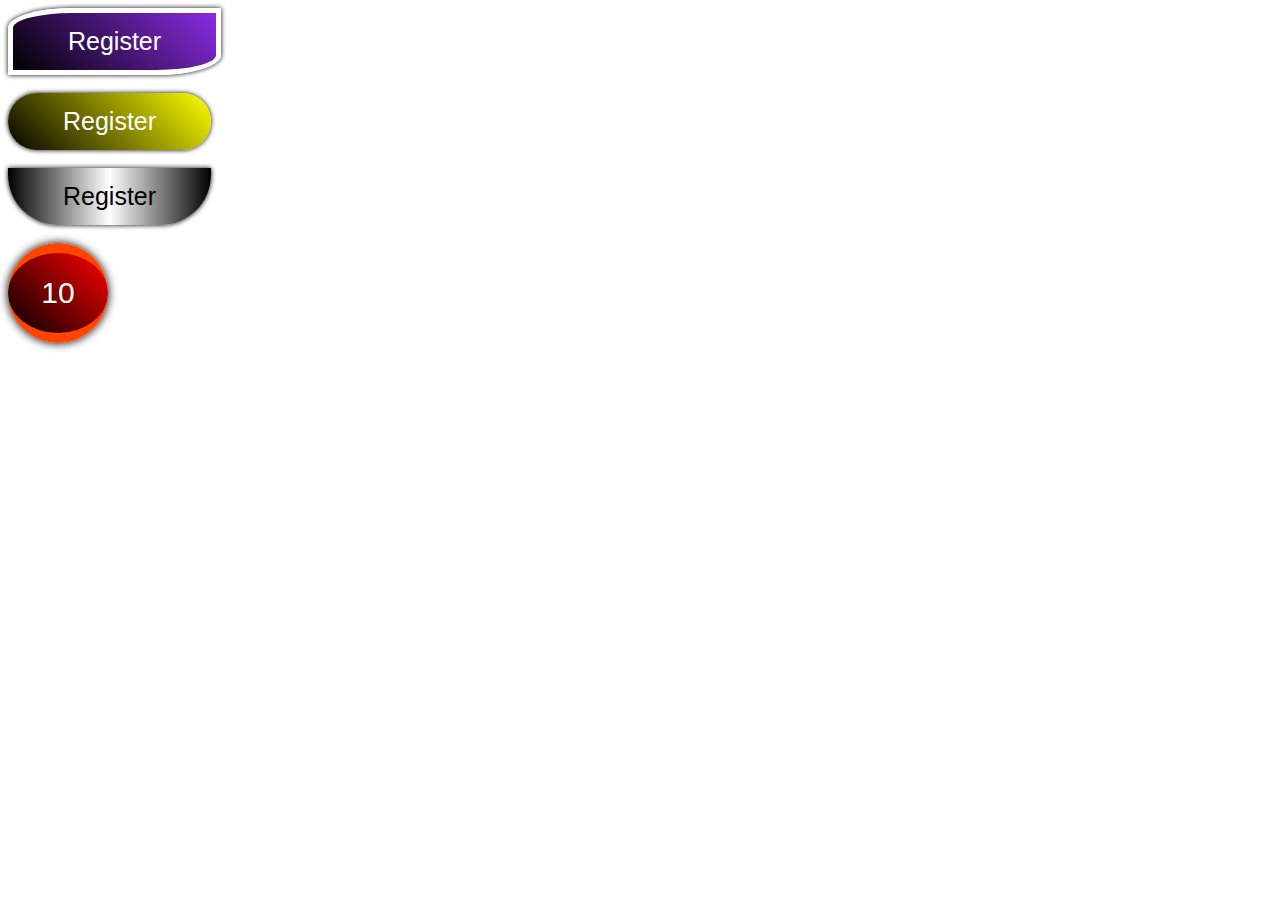
<file: CSS_Starter_Files/00_CSS_Buttons.html>
<!DOCTYPE html>
<html lang="en">
<head>
    <meta charset="UTF-8">
    <title>CSS Buttons</title>
    <style>
        #btn-1{
            background: linear-gradient(45deg,black,blueviolet);
            color: white;
            padding: 14px 55px;
            font-size: 25px;
            outline: none;
            box-shadow: 0 0 5px black;
            border: 5px solid white;
            border-top-left-radius: 30%;
            border-bottom-right-radius: 30%;
            font-family: "Comic Sans MS",sans-serif;
        }

        #btn-2{
            background: linear-gradient(45deg,black,yellow);
            color: white;
            padding: 14px 55px;
            font-size: 25px;
            outline: none;
            box-shadow: 0 0 5px black;
            border: none;
            border-radius: 50px;
            font-family: Arial, sans-serif;
        }

        #btn-3{
            background: linear-gradient(90deg,black,white,black);
            color: black;
            padding: 14px 55px;
            font-size: 25px;
            outline: none;
            box-shadow: 0 0 5px black;
            border: none;
            border-bottom-right-radius: 50px;
            border-bottom-left-radius: 50px;
            font-family: Castellar, sans-serif;
        }
        #btn-4{
            width: 100px;
            height: 100px;
            background: linear-gradient(45deg,black,red);
            color: white;
            border-radius: 50%;
            border-top: 10px solid orangered;
            border-bottom: 10px solid orangered;
            border-left: none;
            border-right: none;
            box-shadow: 0 0 10px black;
            font-size: 30px;
            font-family: "Comic Sans MS",sans-serif;
        }
    </style>
</head>
<body>

    <!-- Button 1 -->
    <button type="button" id="btn-1">Register</button>

    <br><br>
    <!-- Button 2 -->
    <button type="button" id="btn-2">Register</button>

    <br><br>
    <!-- Button 3 -->
    <button type="button" id="btn-3">Register</button>


    <br><br>
    <!-- Button 4 -->
    <button type="button" id="btn-4">10</button>
</body>
</html>
</file>
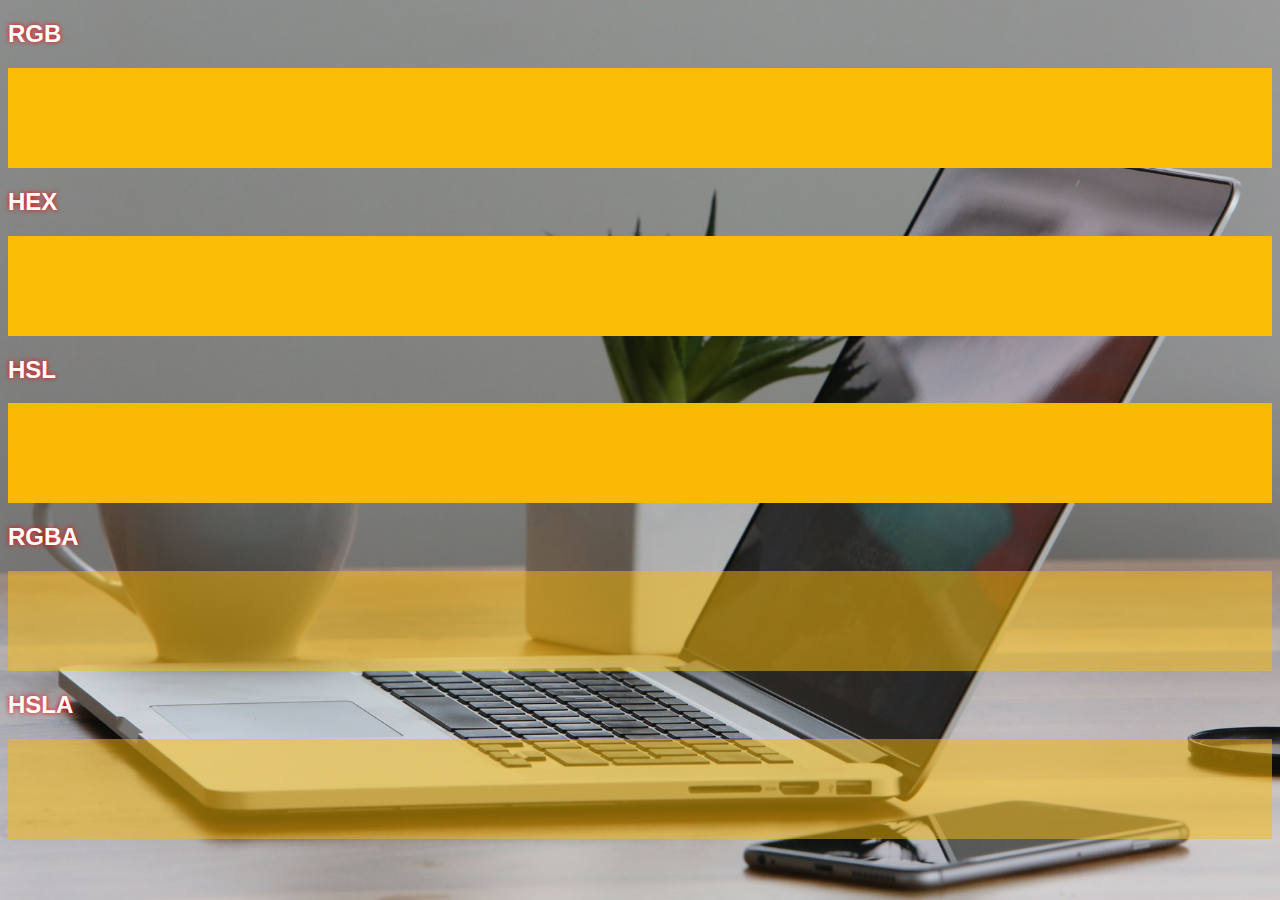
<file: CSS_Starter_Files/01_CSS_COLORS.html>
<!DOCTYPE html>
<html lang="en">
<head>
    <meta charset="UTF-8">
    <title>CSS COLORS</title>
    <style>
        body{
            font-family: Arial,sans-serif;
            background: white url("img/image2.jpg") no-repeat fixed center;
            color: white;
            text-shadow: 0 0 5px red;
            background-size: cover;
        }
        div{
            height: 100px;
        }
        #rgb{
            background-color: rgb(251,188,5);
        }
        #hex{
            background-color: #fbbc05;
        }
        #hsl{
            background-color: hsl(44,96%,50%);
        }
        #rgba{
            background-color: rgba(251,188,5,0.5);
        }
        #hsla{
            background-color: hsla(44,96%,50%,0.5);
        }
    </style>
</head>
<body>

    <!-- RGB -->
    <h2>RGB</h2>
    <div id="rgb"></div>

    <!-- HEX -->
    <h2>HEX</h2>
    <div id="hex"></div>

    <!-- HSL -->
    <h2>HSL</h2>
    <div id="hsl"></div>

    <!-- RGBA -->
    <h2>RGBA</h2>
    <div id="rgba"></div>

    <!-- HSLA -->
    <h2>HSLA</h2>
    <div id="hsla"></div>

</body>
</html>
</file>
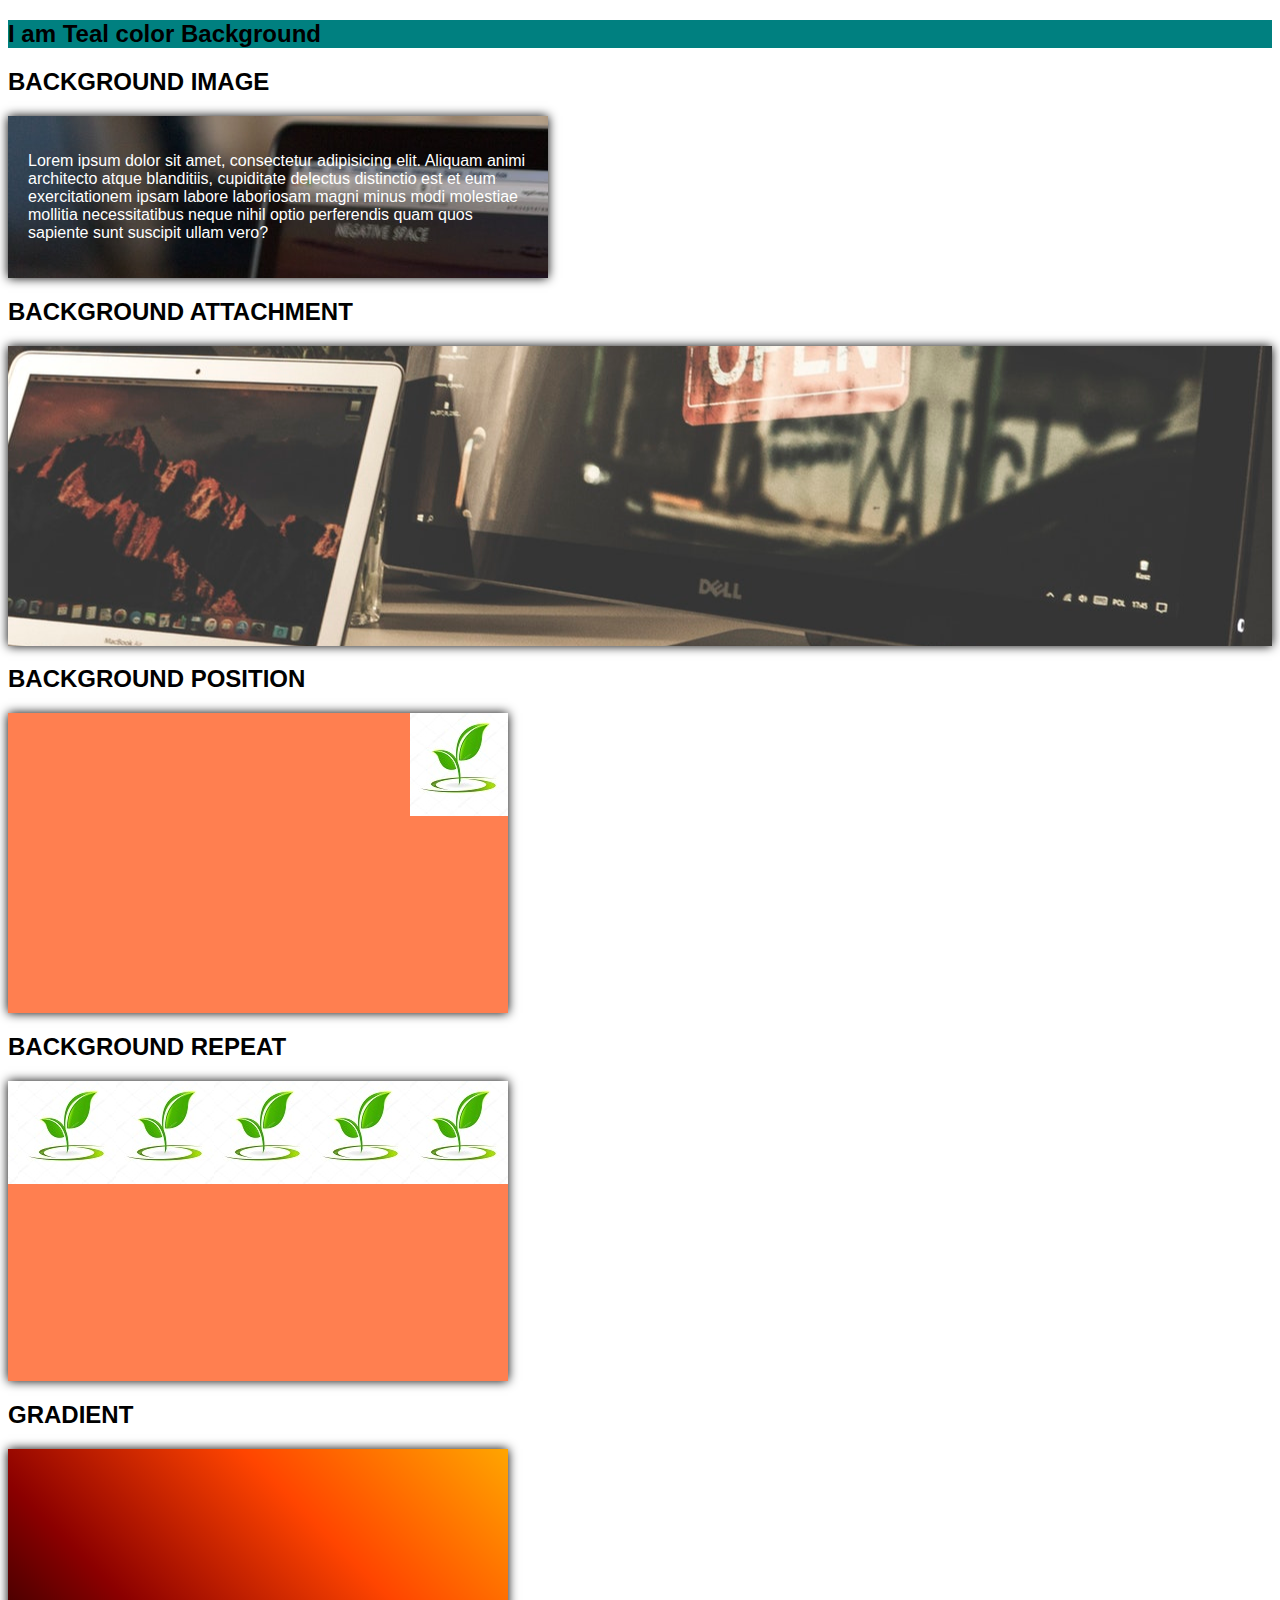
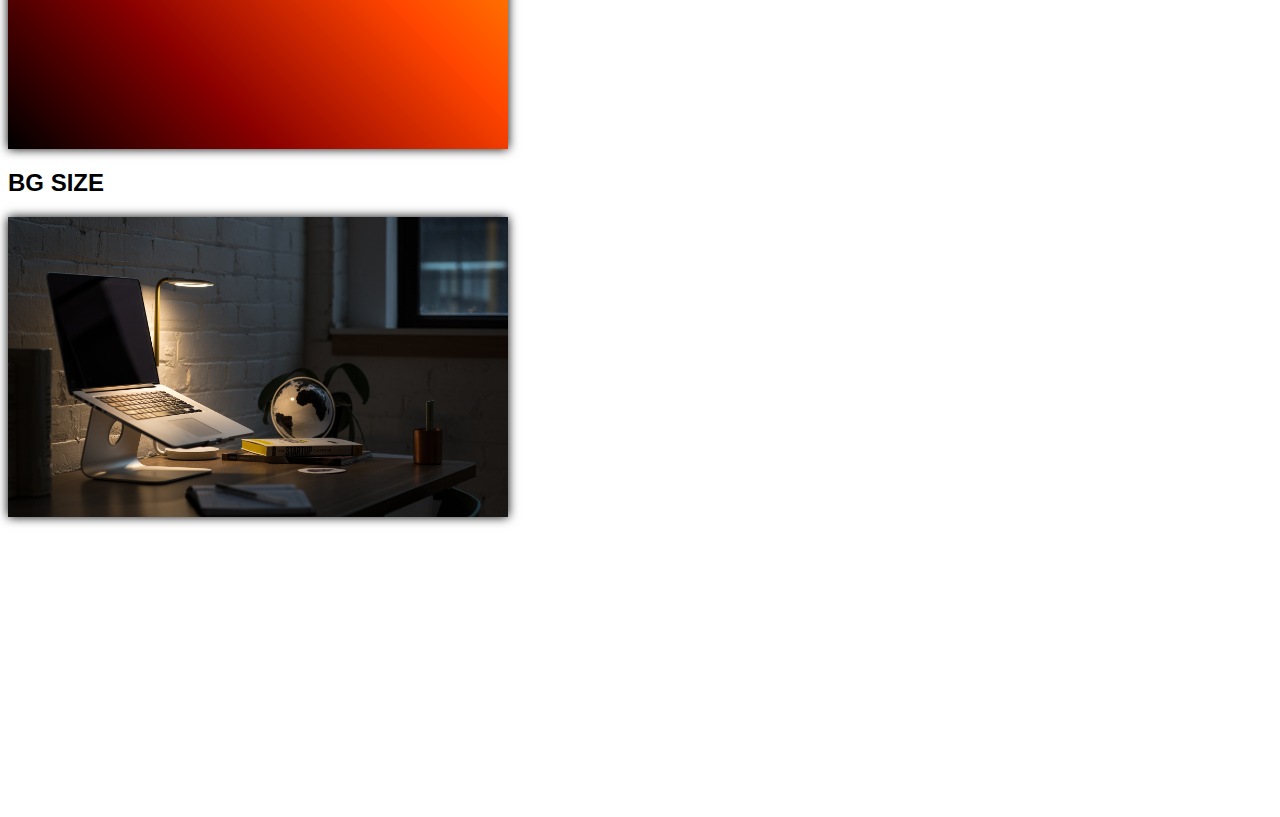
<file: CSS_Starter_Files/02_CSS_Backgrounds.html>
<!DOCTYPE html>
<html lang="en">
<head>
    <meta charset="UTF-8">
    <title>CSS Backgrounds</title>
    <style>
        body{
            font-family: "Comic Sans MS",sans-serif;
            margin-bottom: 300px;
        }
        #bgColor{
            background-color: teal;
        }
        #bgImage{
            box-shadow: 0 0 10px black;
            width: 500px;
            padding: 20px;
            background-image: url("img/image1.jpg");
            color: white;
        }
        #bgPosition{
            box-shadow: 0 0 10px black;
            height: 300px;
            width: 500px;
            background: coral url("img/nature.jpg") no-repeat scroll top right;
        }
        #bgRepeat{
            box-shadow: 0 0 10px black;
            height: 300px;
            width: 500px;
            background: coral url("img/nature.jpg") repeat-x scroll top right;
        }
        #bgAttachment{
            height: 300px;
            box-shadow: 0 0 10px black;
            background: white url("img/image5.jpeg") no-repeat fixed center;

        }
        #gradient{
            box-shadow: 0 0 10px black;
            height: 300px;
            width: 500px;
            background: linear-gradient(45deg,black,darkred,orangered,orange);
        }
        #bgSize{
            box-shadow: 0 0 10px black;
            height: 300px;
            width: 500px;
            background-image: url("img/image4.jpeg");
            background-size: cover;
        }
    </style>
</head>
<body>

    <!-- BACKGROUND COLOR -->
    <h2 id="bgColor">I am Teal color Background</h2>

    <!-- BACKGROUND IMAGE -->
    <h2>BACKGROUND IMAGE</h2>
    <div id="bgImage">
        <p>Lorem ipsum dolor sit amet, consectetur adipisicing elit. Aliquam animi architecto atque blanditiis, cupiditate delectus distinctio est et eum exercitationem ipsam labore laboriosam magni minus modi molestiae mollitia necessitatibus neque nihil optio perferendis quam quos sapiente sunt suscipit ullam vero?</p>
    </div>

    <!-- BACKGROUND ATTACHMENT -->
    <h2>BACKGROUND ATTACHMENT</h2>
    <div id="bgAttachment"></div>

    <!-- BACKGROUND POSITION -->
    <h2>BACKGROUND POSITION</h2>
    <div id="bgPosition"></div>

    <!-- BACKGROUND REPEAT -->
    <h2>BACKGROUND REPEAT</h2>
    <div id="bgRepeat"></div>

    <!-- GRADIENT -->
    <h2>GRADIENT</h2>
    <div id="gradient"></div>

    <!-- BG SIZE -->
    <h2>BG SIZE </h2>
    <div id="bgSize"></div>

</body>
</html>
</file>
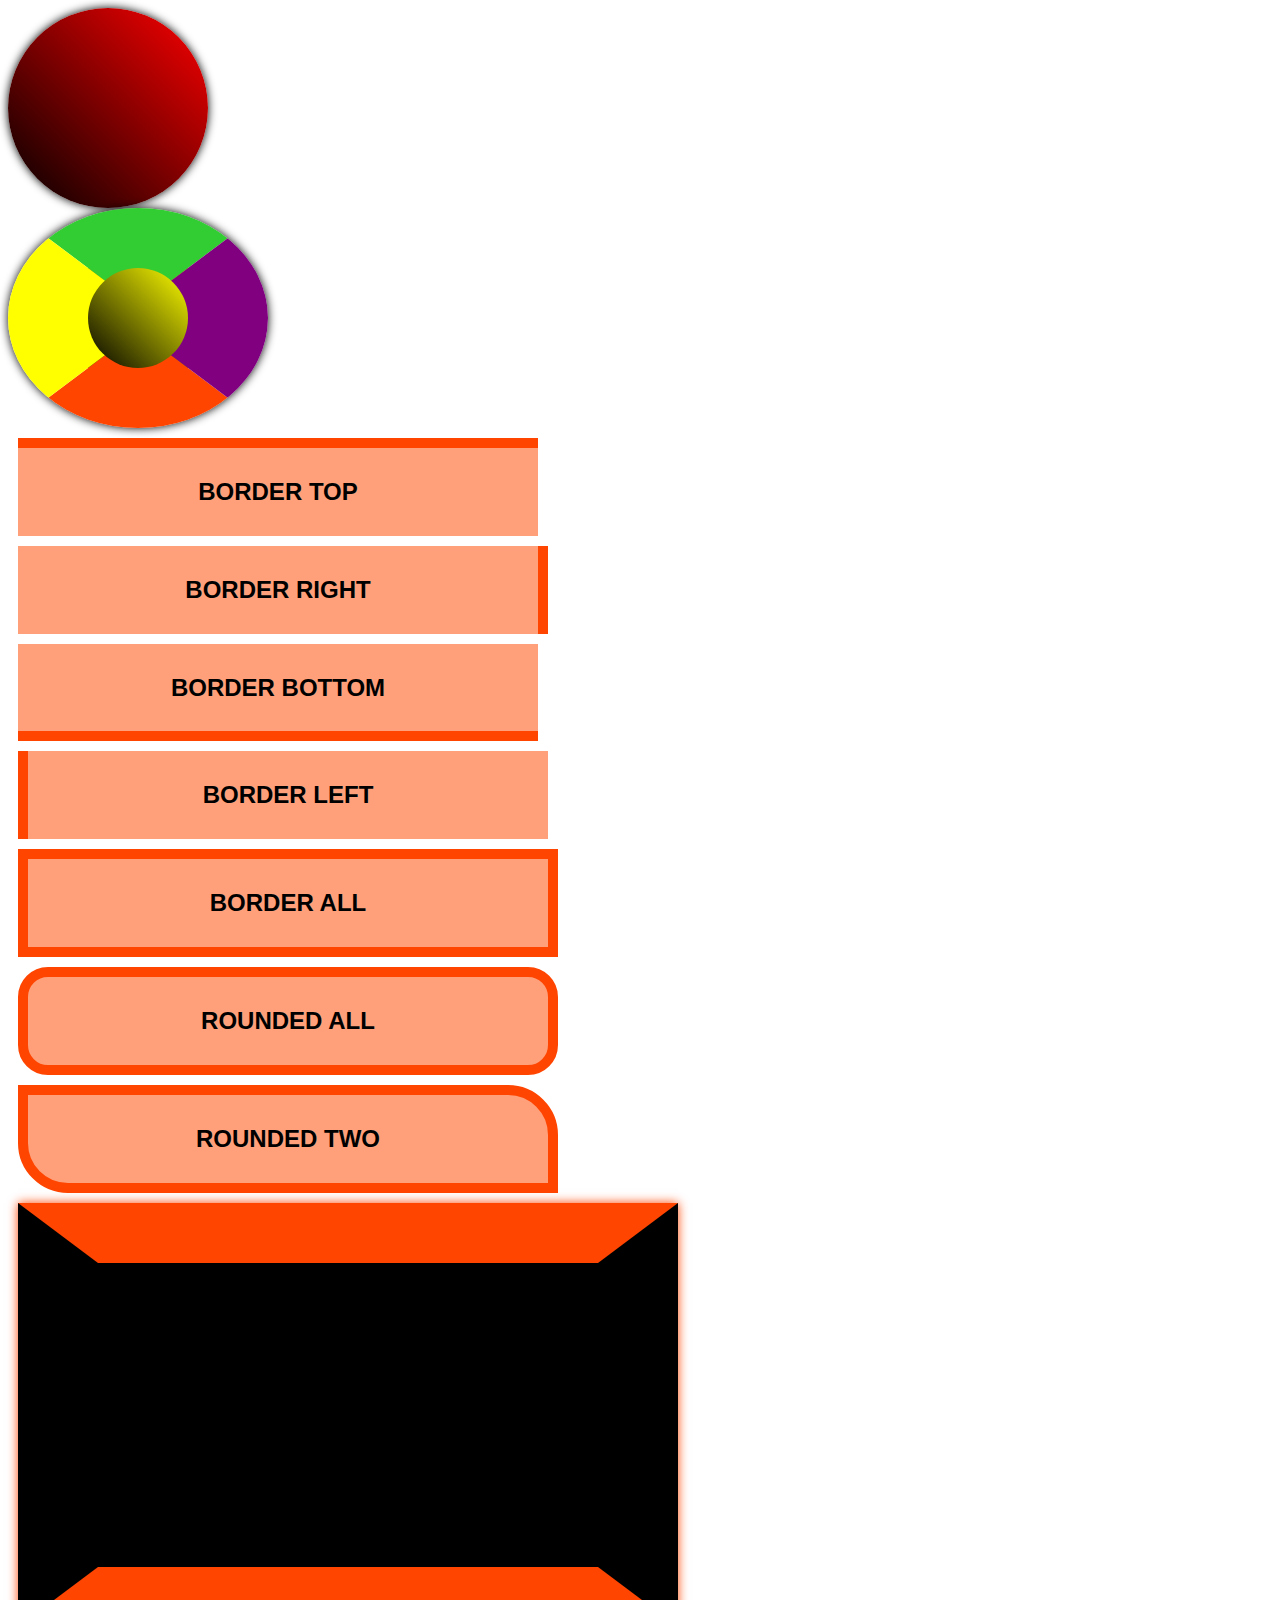
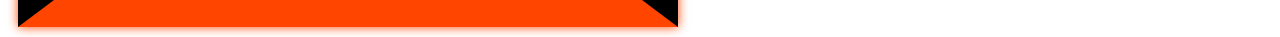
<file: CSS_Starter_Files/03_CSS_Borders.html>
<!DOCTYPE html>
<html lang="en">
<head>
    <meta charset="UTF-8">
    <title>CSS Borders</title>
    <style>
        body{
            font-family: Arial,sans-serif;
        }
        div{
            background-color: lightsalmon;
            text-align: center;
            padding: 10px;
            margin: 10px;
            width: 500px;
        }
        #border-all{
            border: 10px solid orangered;
            border-radius: 30px;
        }
        #border-two{
                border: 10px solid orangered;
            border-top-right-radius: 50px;
            border-bottom-left-radius: 50px;
        }
        #movie{
            padding: 0;
            background-color: black;
            border-top: 60px solid orangered;
            border-right: 80px solid black;
            border-bottom: 60px solid orangered;
            border-left: 80px solid black;
            box-shadow: 0 0 10px orangered;
        }
        #circle{
            width: 200px;
            height: 200px;
            background: linear-gradient(45deg,black,red);
            border-radius: 50%;
            box-shadow: 0 0 10px black;
        }

        #ring{
            width: 100px;
            height: 100px;
            border-top: 60px solid limegreen;
            border-right: 80px solid purple;
            border-bottom: 60px solid orangered;
            border-left: 80px solid yellow;
            border-radius: 50%;
            background: linear-gradient(45deg,black,yellow);
            box-shadow: 0 0 10px black;
        }
    </style>
</head>
<body>

<!-- Circle -->
<article id="circle">

</article>

<!-- Ring -->
<article id="ring">

</article>


<!-- BORDER TOP -->
<div style="border-top: 10px solid orangered">
    <h2>BORDER TOP</h2>
</div>

<!-- BORDER RIGHT -->
<div style="border-right: 10px solid orangered">
    <h2>BORDER RIGHT</h2>
</div>

<!-- BORDER BOTTOM -->
<div style="border-bottom: 10px solid orangered">
    <h2>BORDER BOTTOM</h2>
</div>

<!-- BORDER LEFT -->
<div style="border-left: 10px solid orangered">
    <h2>BORDER LEFT</h2>
</div>

<!-- BORDER ALL SIDES -->
<div style="border: 10px solid orangered">
    <h2>BORDER ALL</h2>
</div>

<!-- ROUNDER BORDER ALL SIDES -->
<div id="border-all">
    <h2>ROUNDED ALL</h2>
</div>

<!-- ROUNDED TWO SIDES -->
<div id="border-two">
    <h2>ROUNDED TWO</h2>
</div>

<!-- CUSTOM BORDER -->
<div id="movie">
    <iframe width="500" height="300" src="https://www.youtube.com/embed/8wC4P5JAz-I" frameborder="0" allow="accelerometer; autoplay; encrypted-media; gyroscope; picture-in-picture" allowfullscreen></iframe>
</div>


</body>
</html>
</file>
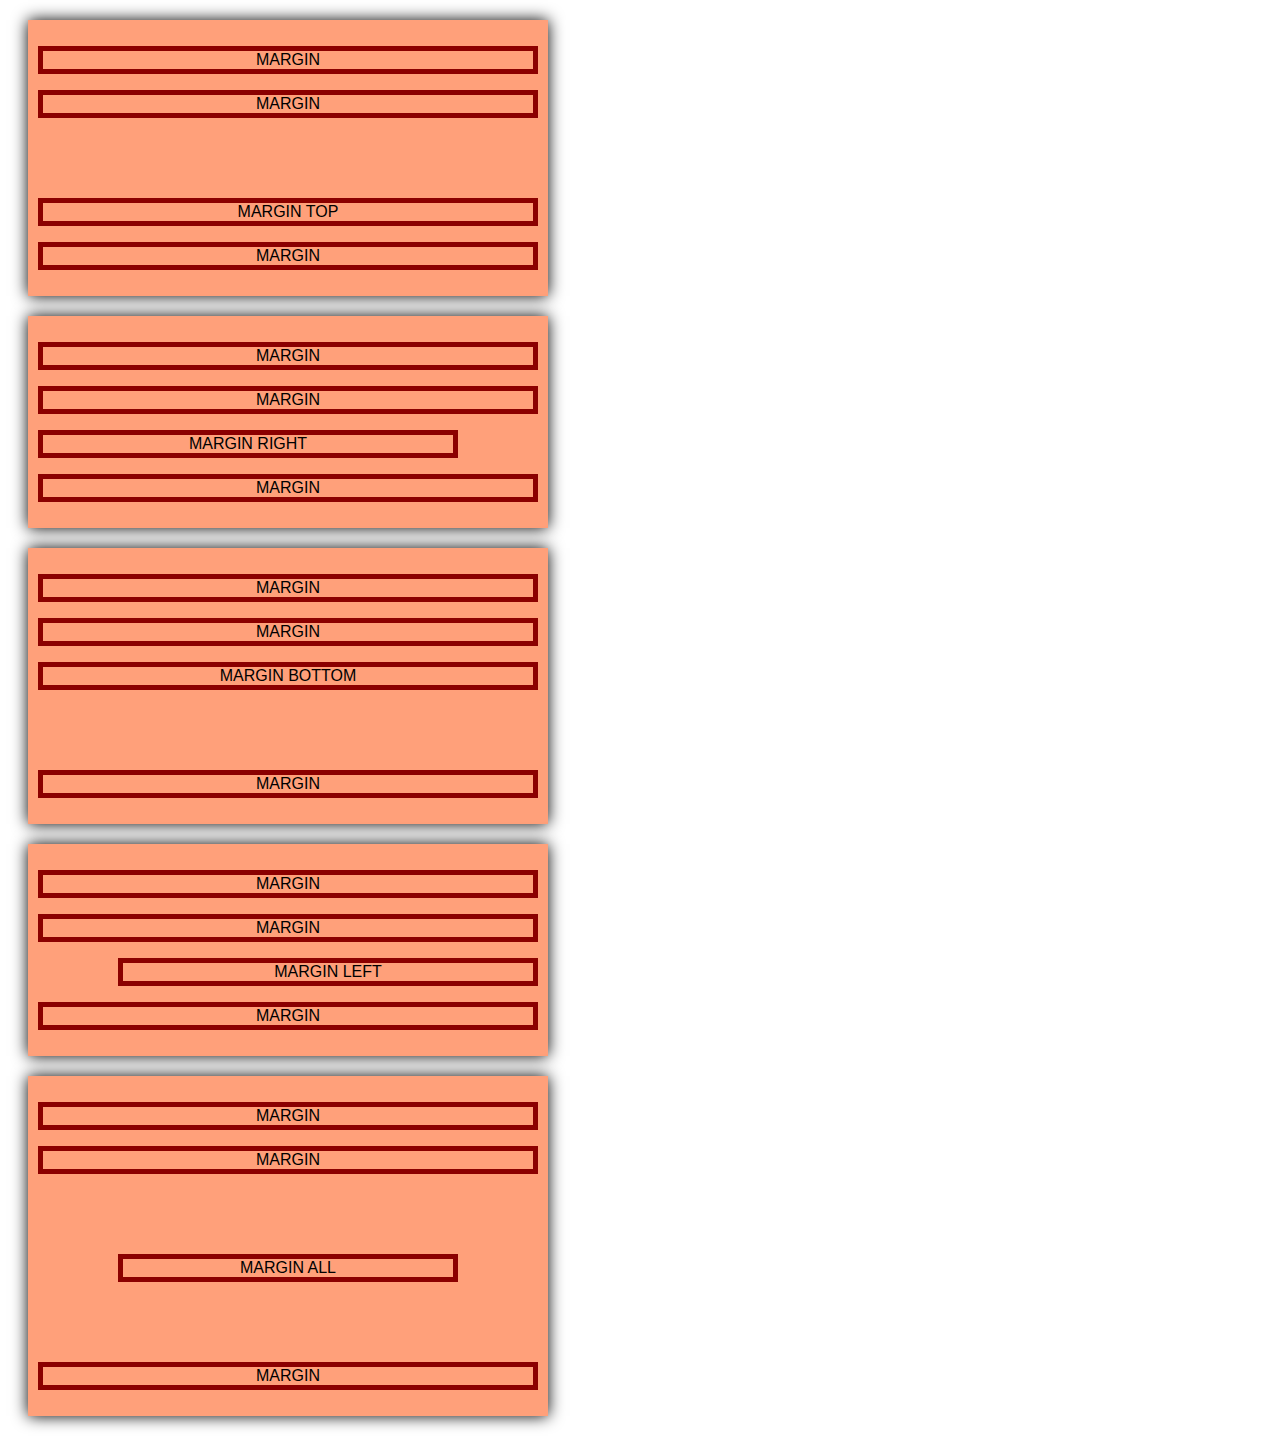
<file: CSS_Starter_Files/04_CSS_Margins.html>
<!DOCTYPE html>
<html lang="en">
<head>
    <meta charset="UTF-8">
    <title>CSS MARGINS</title>
    <style>
        body{
            font-family: "Comic Sans MS",sans-serif;
        }
        div{
            background-color: lightsalmon;
            width: 500px;
            padding: 10px;
            margin: 20px;
            text-align: center;
            text-transform: uppercase;
            box-shadow: 0 0 15px black;
        }
        p{
            border: 5px solid darkred;
        }
    </style>
</head>
<body>

<!-- MARGIN TOP -->
<div>
    <p>margin</p>
    <p>margin</p>
    <p style="margin-top: 80px">margin top</p>
    <p>margin</p>
</div>
<!-- MARGIN RIGHT -->
<div>
    <p>margin</p>
    <p>margin</p>
    <p style="margin-right: 80px">margin right</p>
    <p>margin</p>
</div>

<!-- MARGIN BOTTOM -->
<div>
    <p>margin</p>
    <p>margin</p>
    <p style="margin-bottom: 80px">margin bottom</p>
    <p>margin</p>
</div>

<!-- MARGIN LEFT -->
<div>
    <p>margin</p>
    <p>margin</p>
    <p style="margin-left: 80px">margin left</p>
    <p>margin</p>
</div>

<!-- MARGIN ALL SIDES -->
<div>
    <p>margin</p>
    <p>margin</p>
    <p style="margin: 80px">margin ALL</p>
    <p>margin</p>
</div>

</body>
</html>
</file>
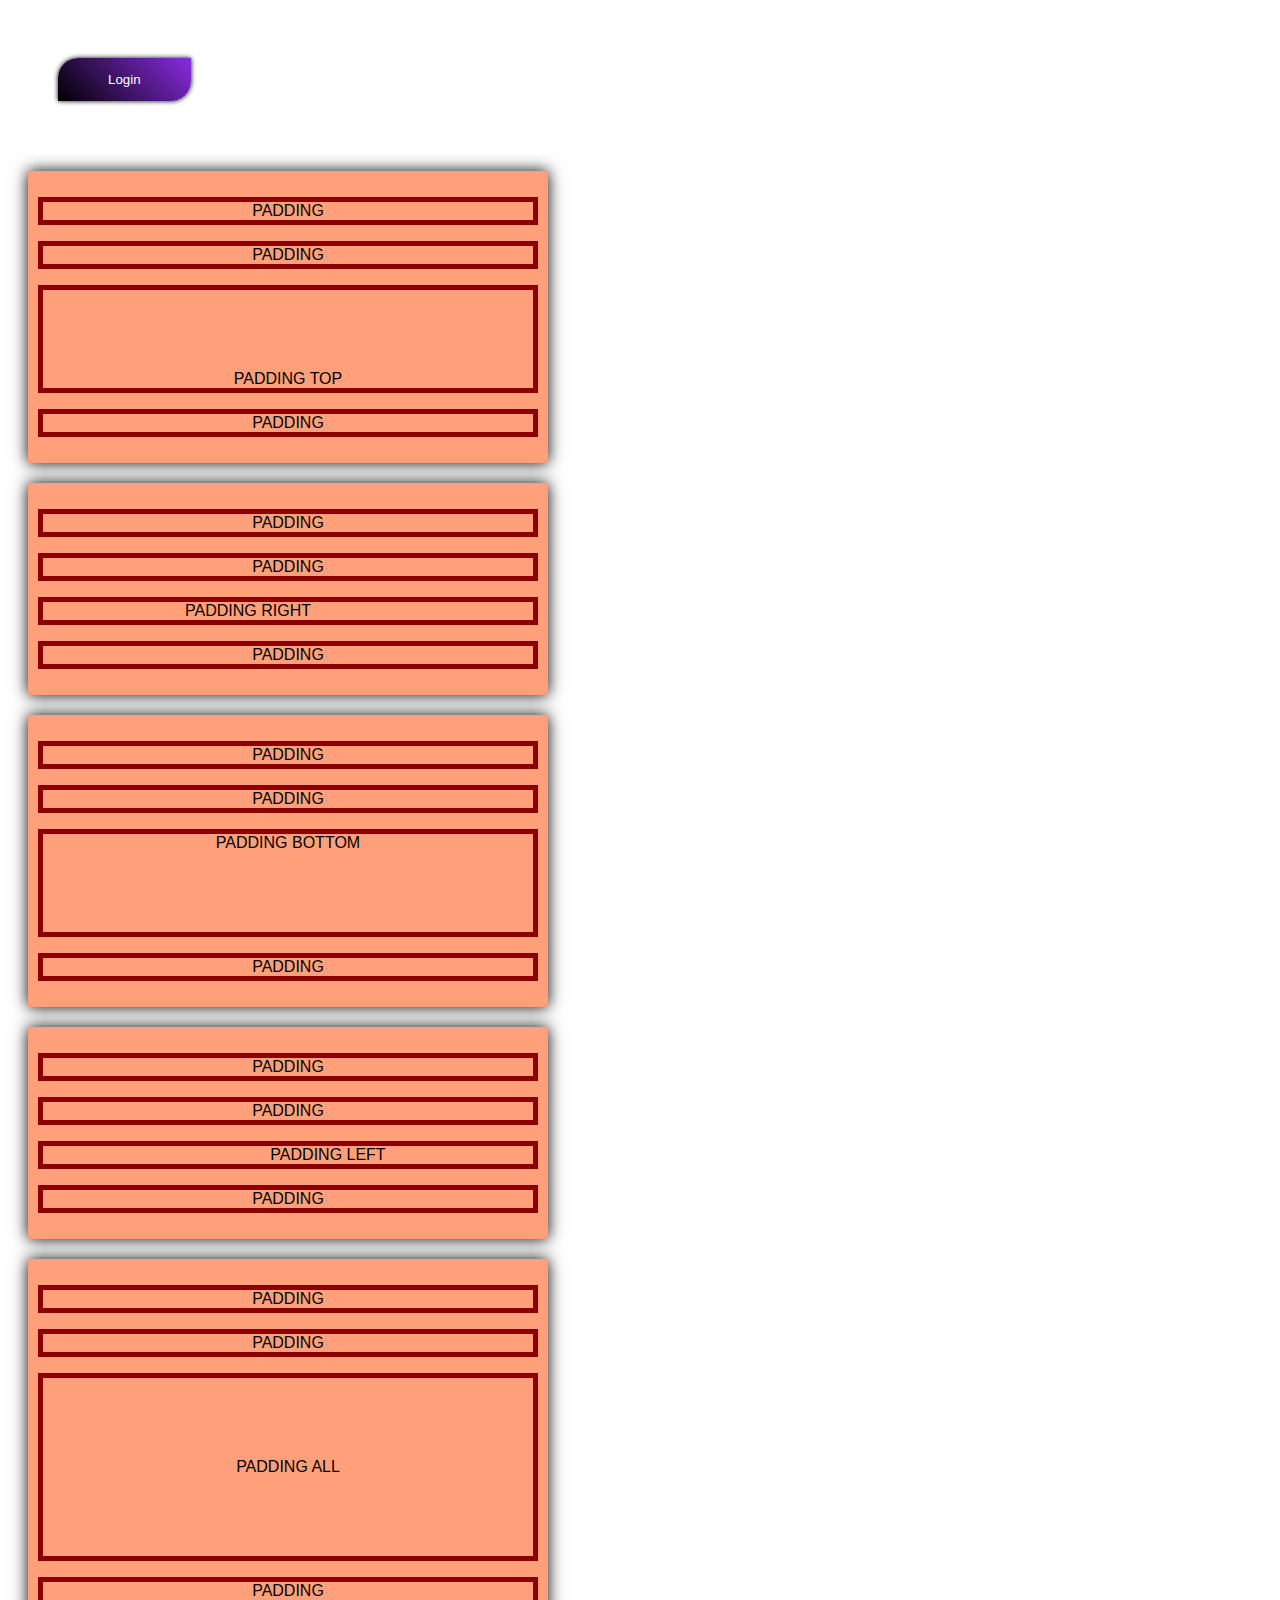
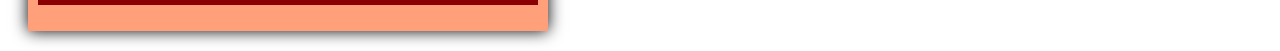
<file: CSS_Starter_Files/05_CSS_Paddings.html>
<!DOCTYPE html>
<html lang="en">
<head>
    <meta charset="UTF-8">
    <title>CSS paddingS</title>
    <style>
        body{
            font-family: "Comic Sans MS",sans-serif;
        }
        div{
            background-color: lightsalmon;
            width: 500px;
            padding: 10px;
            margin: 20px;
            text-align: center;
            text-transform: uppercase;
            box-shadow: 0 0 15px black;
        }
        p{
            border: 5px solid darkred;
        }
        #login-btn{
            background: linear-gradient(45deg,black,blueviolet);
            color: white;
            border: none;
            padding: 14px 50px;
            margin: 50px;
            border-top-left-radius: 20px;
            border-bottom-right-radius: 20px;
            box-shadow: 0 0 5px black;
        }
    </style>
</head>
<body>

<button type="button" id="login-btn">Login</button>

<!-- padding TOP -->
<div>
    <p>padding</p>
    <p>padding</p>
    <p style="padding-top: 80px">padding top</p>
    <p>padding</p>
</div>
<!-- padding RIGHT -->
<div>
    <p>padding</p>
    <p>padding</p>
    <p style="padding-right: 80px">padding right</p>
    <p>padding</p>
</div>

<!-- padding BOTTOM -->
<div>
    <p>padding</p>
    <p>padding</p>
    <p style="padding-bottom: 80px">padding bottom</p>
    <p>padding</p>
</div>

<!-- padding LEFT -->
<div>
    <p>padding</p>
    <p>padding</p>
    <p style="padding-left: 80px">padding left</p>
    <p>padding</p>
</div>

<!-- padding ALL SIDES -->
<div>
    <p>padding</p>
    <p>padding</p>
    <p style="padding: 80px">padding ALL</p>
    <p>padding</p>
</div>

</body>
</html>
</file>
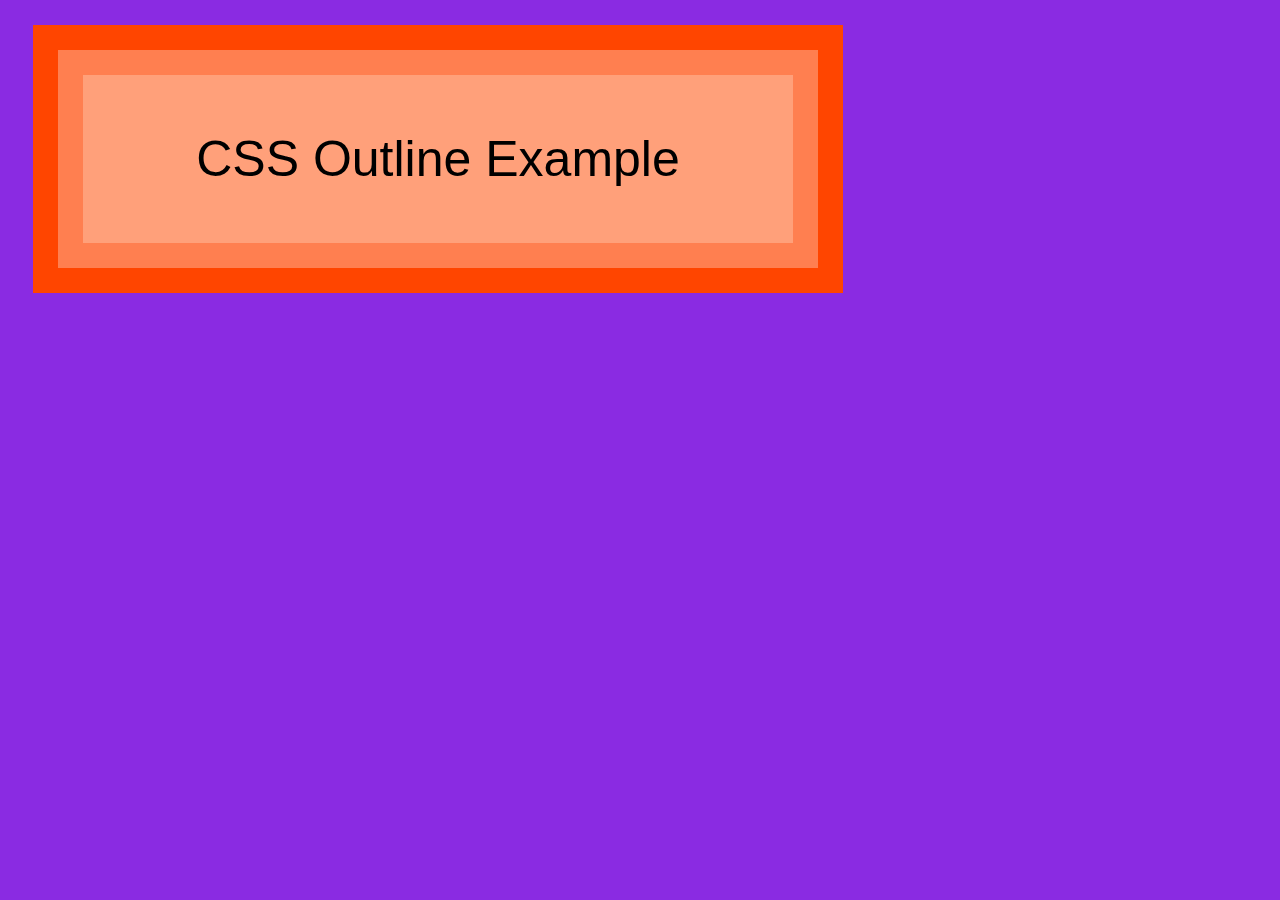
<file: CSS_Starter_Files/06_CSS-Outline.html>
<!DOCTYPE html>
<html lang="en">
<head>
    <meta charset="UTF-8">
    <title>CSS OUTLINE</title>
    <style>
        body{
            background-color: blueviolet;
        }
        p{
            background-color: lightsalmon;
            text-align: center;
            font-size: 50px;
            font-family: "Comic Sans MS",sans-serif;
            width: 600px;
            padding: 55px;
            border: 25px solid coral;
            outline: 25px solid orangered;
            margin: 50px;
        }
    </style>
</head>
<body>

    <!-- CSS Outline Example -->
    <p>CSS Outline Example</p>

</body>
</html>
</file>
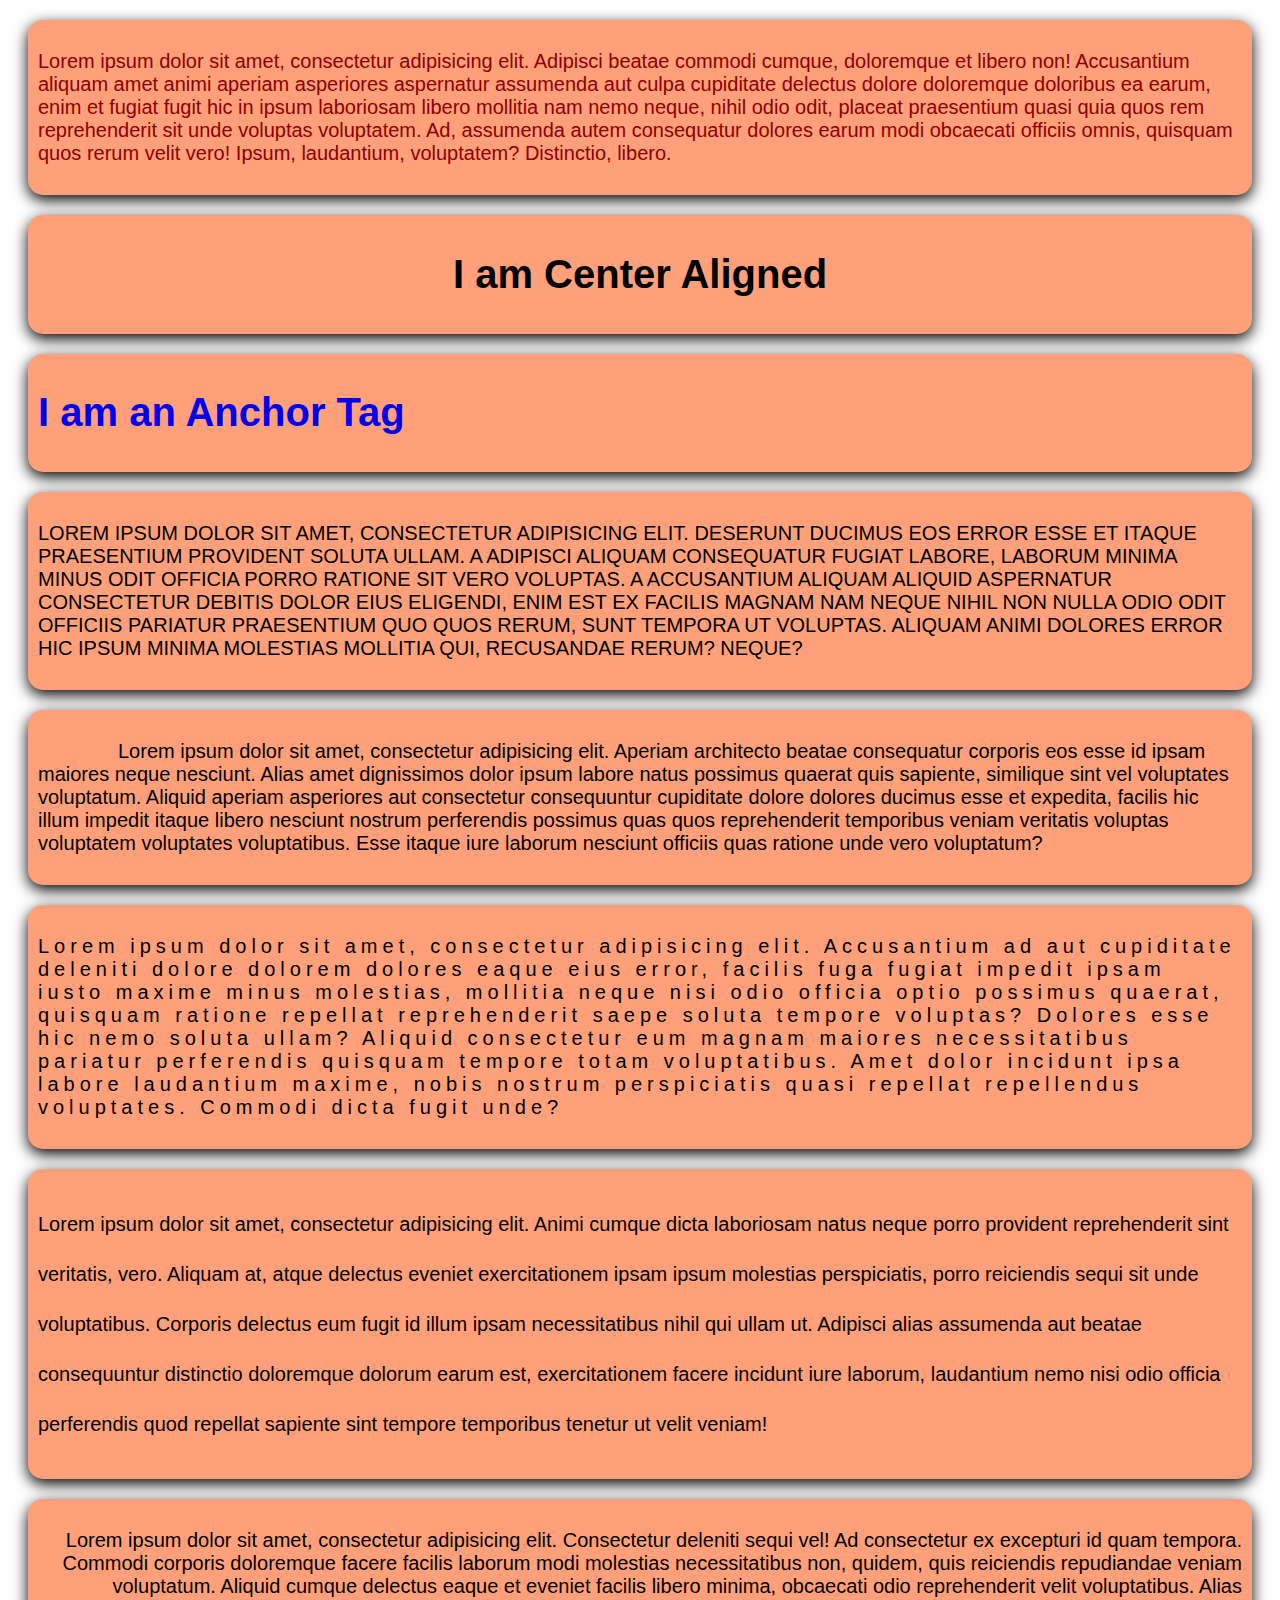
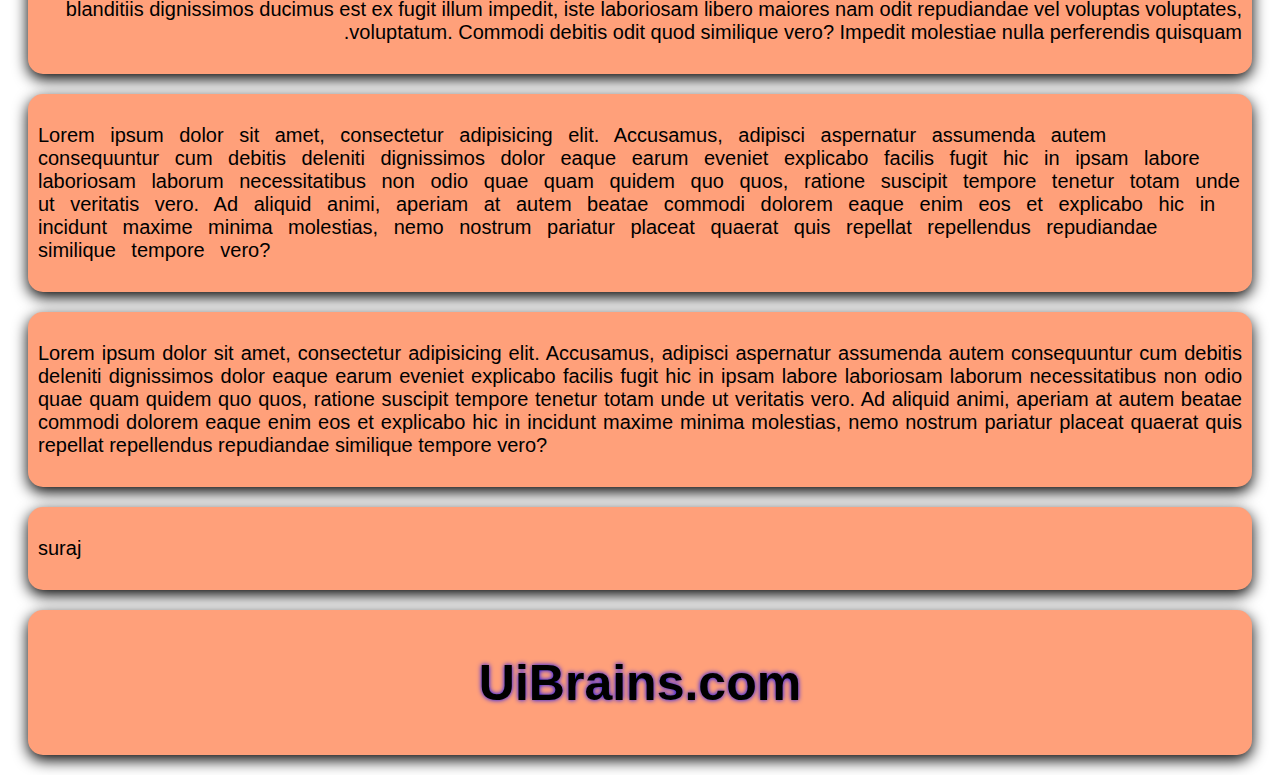
<file: CSS_Starter_Files/07_CSS_TEXT_Format.html>
<!DOCTYPE html>
<html lang="en">
<head>
    <meta charset="UTF-8">
    <title>CSS TEXT Format</title>
    <style>
        div{
            font-family: "Comic Sans MS", sans-serif;
            background-color: lightsalmon;
            padding: 10px;
            margin: 20px;
            font-size: 20px;
            border-radius: 15px;
            box-shadow: 0 5px 15px black;
        }
        #text-shadow{
            text-align: center;
            font-size: 50px;
            text-shadow: 0 0  5px blue;
        }
    </style>
</head>
<body>

<!--TEXT COLOR -->
<div>
    <p style="color: darkred">Lorem ipsum dolor sit amet, consectetur adipisicing elit. Adipisci beatae commodi cumque, doloremque et libero non! Accusantium aliquam amet animi aperiam asperiores aspernatur assumenda aut culpa cupiditate delectus dolore doloremque doloribus ea earum, enim et fugiat fugit hic in ipsum laboriosam libero mollitia nam nemo neque, nihil odio odit, placeat praesentium quasi quia quos rem reprehenderit sit unde voluptas voluptatem. Ad, assumenda autem consequatur dolores earum modi obcaecati officiis omnis, quisquam quos rerum velit vero! Ipsum, laudantium, voluptatem? Distinctio, libero.</p>
</div>

<!-- TEXT ALIGN -->
<div>
    <h1 style="text-align: center">I am Center Aligned</h1>
</div>

<!-- TEXT DECORATION <a> TAG-->
<div>
    <h1><a href="#" style="text-decoration: none">I am an Anchor Tag</a></h1>
</div>

<!-- TEXT TRANSFORM -->
<div>
    <p style="text-transform: uppercase">Lorem ipsum dolor sit amet, consectetur adipisicing elit. Deserunt ducimus eos error esse et itaque praesentium provident soluta ullam. A adipisci aliquam consequatur fugiat labore, laborum minima minus odit officia porro ratione sit vero voluptas. A accusantium aliquam aliquid aspernatur consectetur debitis dolor eius eligendi, enim est ex facilis magnam nam neque nihil non nulla odio odit officiis pariatur praesentium quo quos rerum, sunt tempora ut voluptas. Aliquam animi dolores error hic ipsum minima molestias mollitia qui, recusandae rerum? Neque?</p>
</div>

<!-- TEXT INDENTATION -->
<div>
    <p style="text-indent: 80px">Lorem ipsum dolor sit amet, consectetur adipisicing elit. Aperiam architecto beatae consequatur corporis eos esse id ipsam maiores neque nesciunt. Alias amet dignissimos dolor ipsum labore natus possimus quaerat quis sapiente, similique sint vel voluptates voluptatum. Aliquid aperiam asperiores aut consectetur consequuntur cupiditate dolore dolores ducimus esse et expedita, facilis hic illum impedit itaque libero nesciunt nostrum perferendis possimus quas quos reprehenderit temporibus veniam veritatis voluptas voluptatem voluptates voluptatibus. Esse itaque iure laborum nesciunt officiis quas ratione unde vero voluptatum?</p>
</div>

<!-- LETTER SPACING -->
<div>
    <p style="letter-spacing: 5px">Lorem ipsum dolor sit amet, consectetur adipisicing elit. Accusantium ad aut cupiditate deleniti dolore dolorem dolores eaque eius error, facilis fuga fugiat impedit ipsam iusto maxime minus molestias, mollitia neque nisi odio officia optio possimus quaerat, quisquam ratione repellat reprehenderit saepe soluta tempore voluptas? Dolores esse hic nemo soluta ullam? Aliquid consectetur eum magnam maiores necessitatibus pariatur perferendis quisquam tempore totam voluptatibus. Amet dolor incidunt ipsa labore laudantium maxime, nobis nostrum perspiciatis quasi repellat repellendus voluptates. Commodi dicta fugit unde?</p>
</div>

<!-- LINE HEIGHT -->
<div>
    <p style="line-height: 50px">Lorem ipsum dolor sit amet, consectetur adipisicing elit. Animi cumque dicta laboriosam natus neque porro provident reprehenderit sint veritatis, vero. Aliquam at, atque delectus eveniet exercitationem ipsam ipsum molestias perspiciatis, porro reiciendis sequi sit unde voluptatibus. Corporis delectus eum fugit id illum ipsam necessitatibus nihil qui ullam ut. Adipisci alias assumenda aut beatae consequuntur distinctio doloremque dolorum earum est, exercitationem facere incidunt iure laborum, laudantium nemo nisi odio officia perferendis quod repellat sapiente sint tempore temporibus tenetur ut velit veniam!</p>
</div>

<!-- TEXT DIRECTION -->
<div>
    <p style="direction: rtl">Lorem ipsum dolor sit amet, consectetur adipisicing elit. Consectetur deleniti sequi vel! Ad consectetur ex excepturi id quam tempora. Commodi corporis doloremque facere facilis laborum modi molestias necessitatibus non, quidem, quis reiciendis repudiandae veniam voluptatum. Aliquid cumque delectus eaque et eveniet facilis libero minima, obcaecati odio reprehenderit velit voluptatibus. Alias blanditiis dignissimos ducimus est ex fugit illum impedit, iste laboriosam libero maiores nam odit repudiandae vel voluptas voluptates, voluptatum. Commodi debitis odit quod similique vero? Impedit molestiae nulla perferendis quisquam.</p>
</div>

<!-- WORD SPACING -->
<div>
    <p style="word-spacing: 10px">Lorem ipsum dolor sit amet, consectetur adipisicing elit. Accusamus, adipisci aspernatur assumenda autem consequuntur cum debitis deleniti dignissimos dolor eaque earum eveniet explicabo facilis fugit hic in ipsam labore laboriosam laborum necessitatibus non odio quae quam quidem quo quos, ratione suscipit tempore tenetur totam unde ut veritatis vero. Ad aliquid animi, aperiam at autem beatae commodi dolorem eaque enim eos et explicabo hic in incidunt maxime minima molestias, nemo nostrum pariatur placeat quaerat quis repellat repellendus repudiandae similique tempore vero?</p>
</div>

<!-- Text Justify -->
<div>
    <p style="text-align: justify">Lorem ipsum dolor sit amet, consectetur adipisicing elit. Accusamus, adipisci aspernatur assumenda autem consequuntur cum debitis deleniti dignissimos dolor eaque earum eveniet explicabo facilis fugit hic in ipsam labore laboriosam laborum necessitatibus non odio quae quam quidem quo quos, ratione suscipit tempore tenetur totam unde ut veritatis vero. Ad aliquid animi, aperiam at autem beatae commodi dolorem eaque enim eos et explicabo hic in incidunt maxime minima molestias, nemo nostrum pariatur placeat quaerat quis repellat repellendus repudiandae similique tempore vero?</p>
</div>

<div >
    <p style="..."> suraj</p>
</div>


<!-- TEXT SHADOW -->
<div>
    <h1 id="text-shadow">UiBrains.com</h1>
</div>

</body>
</html>
</file>
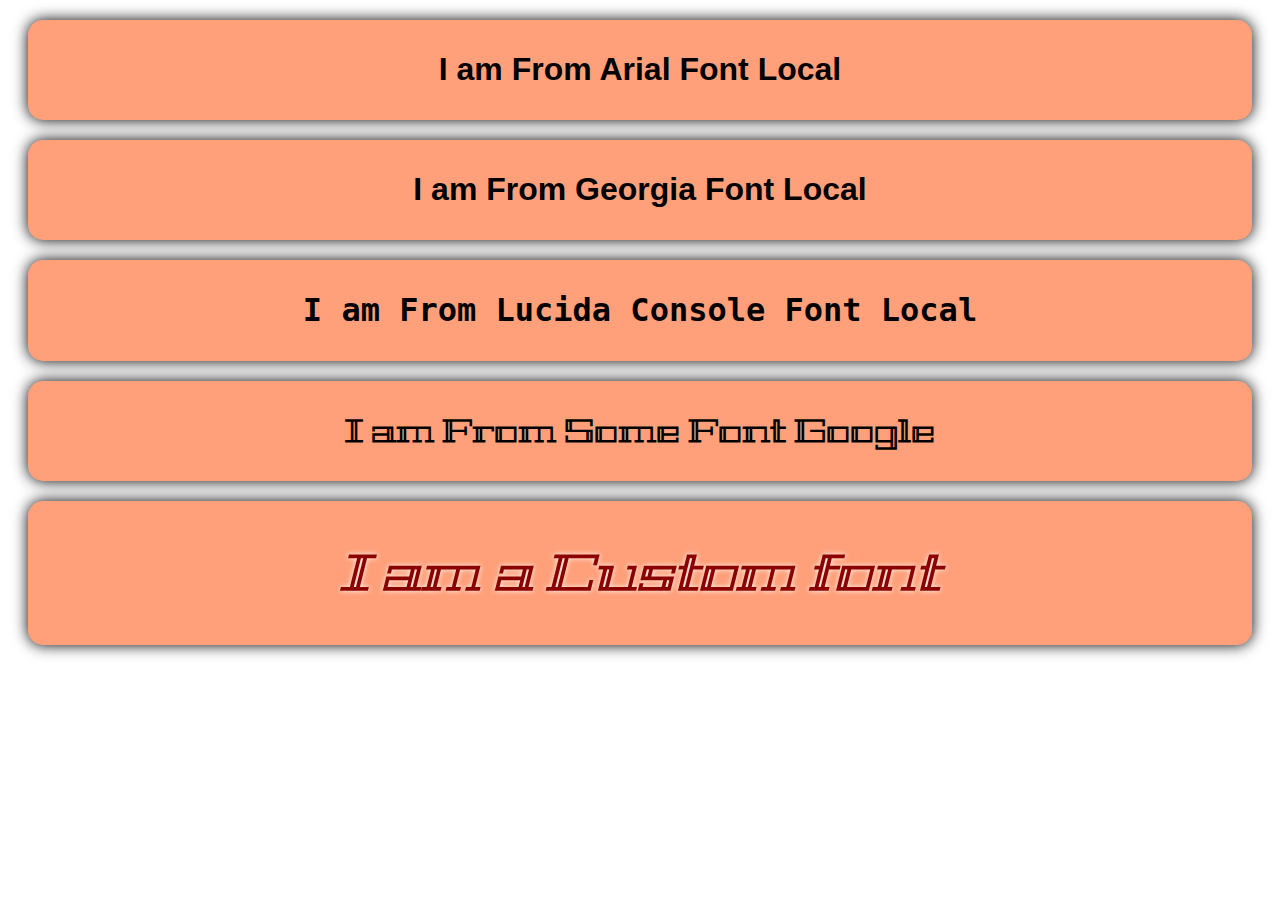
<file: CSS_Starter_Files/08_CSS_Fonts.html>
<!DOCTYPE html>
<html lang="en">
<head>
    <meta charset="UTF-8">
    <link href="https://fonts.googleapis.com/css?family=Bonbon|Butcherman|Geostar&display=swap" rel="stylesheet">
    <title>CSS FONTS</title>
    <style>
        div{
            background-color: lightsalmon;
            text-align: center;
            padding: 10px;
            margin: 20px;
            box-shadow: 0 0 15px black;
            border-radius: 15px;
        }
        #arial{
            font-family: Arial, sans-serif;
        }
        #georgia{
            font-family: Georgia,sans-serif;
        }
        #lucida{
            font-family: "Lucida Console",monospace;
        }
        #google{
            font-family: 'Geostar', cursive;
        }
        #custom{
            font-family: 'Geostar', cursive;
            font-style: italic;
            font-size: 50px;
            font-weight: bold;
            color: darkred;
            text-shadow: 0 0 5px white;
        }
    </style>
</head>
<body>
    <!-- FONT FAMILY -->
    <div>
        <h1 id="arial">I am From Arial Font Local</h1>
    </div>

    <div>
        <h1 id="georgia">I am From Georgia Font Local</h1>
    </div>

    <div>
        <h1 id="lucida">I am From Lucida Console Font Local</h1>
    </div>

    <div>
        <h1 id="google">I am From Some Font Google</h1>
    </div>

    <!-- CUSTOM FONT -->
    <div>
        <h1 id="custom">I am a Custom font</h1>
    </div>

</body>
</html>
</file>
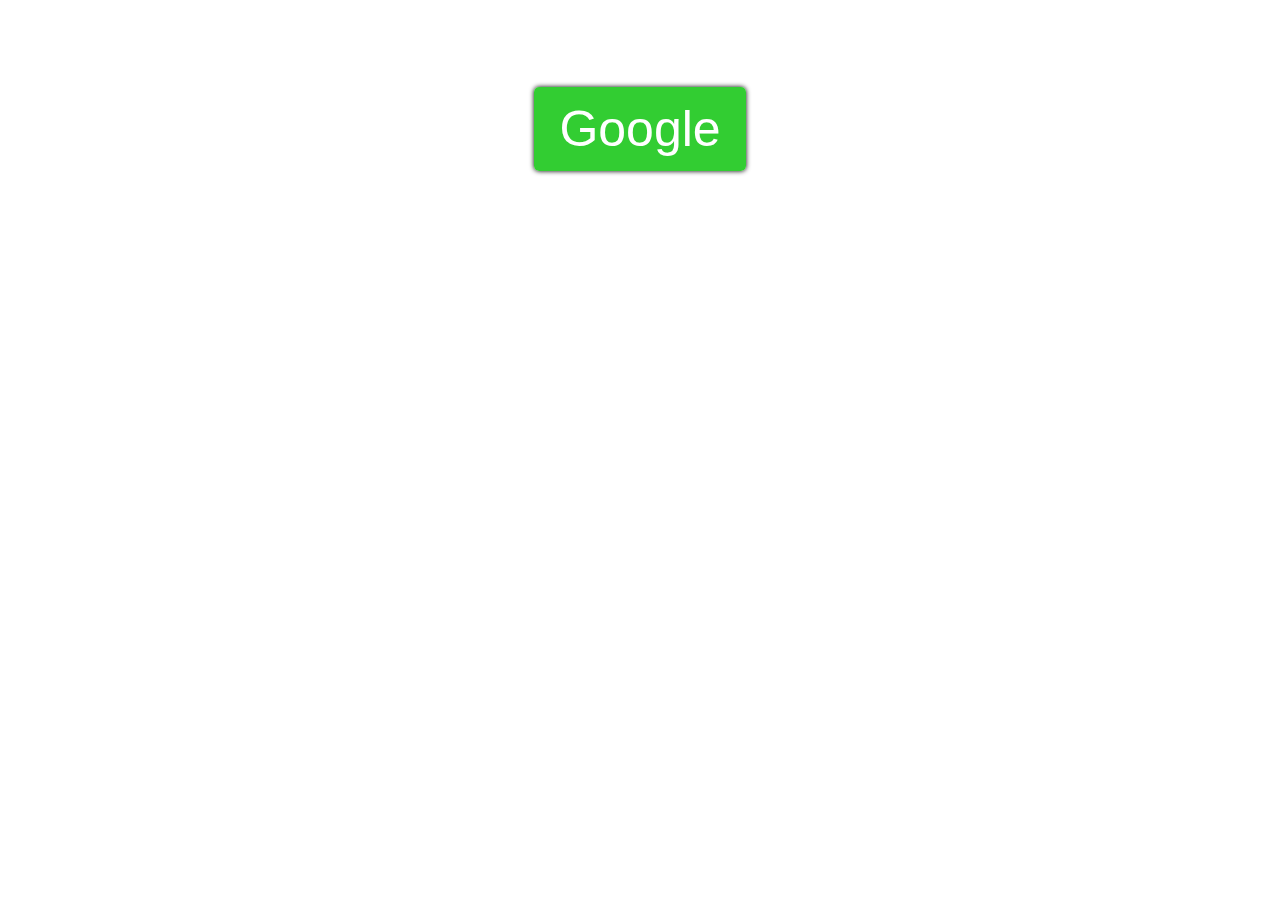
<file: CSS_Starter_Files/09_CSS_Links.html>
<!DOCTYPE html>
<html lang="en">
<head>
    <meta charset="UTF-8">
    <title>CSS LINKS</title>
    <style>
        div{
            margin: 100px auto;
            width: 500px;
            text-align: center;
        }
        a{
            box-shadow: 0 0 5px black;
            text-decoration: none;
            padding: 14px 25px;
            font-size: 50px;
            border-radius: 5px;
            font-family: Arial, sans-serif;
            color: white;
        }
        a:link{
            background: limegreen;
        }
        a:hover{
            background-color: red;
        }
        a:active{
            background-color: yellow;
        }
        a:visited{
            background-color: blue;
        }
    </style>
</head>
<body>

    <!-- BUTTON LIKE LINK -->
    <div>
        <a href="##">Google</a>
    </div>


</body>
</html>
</file>
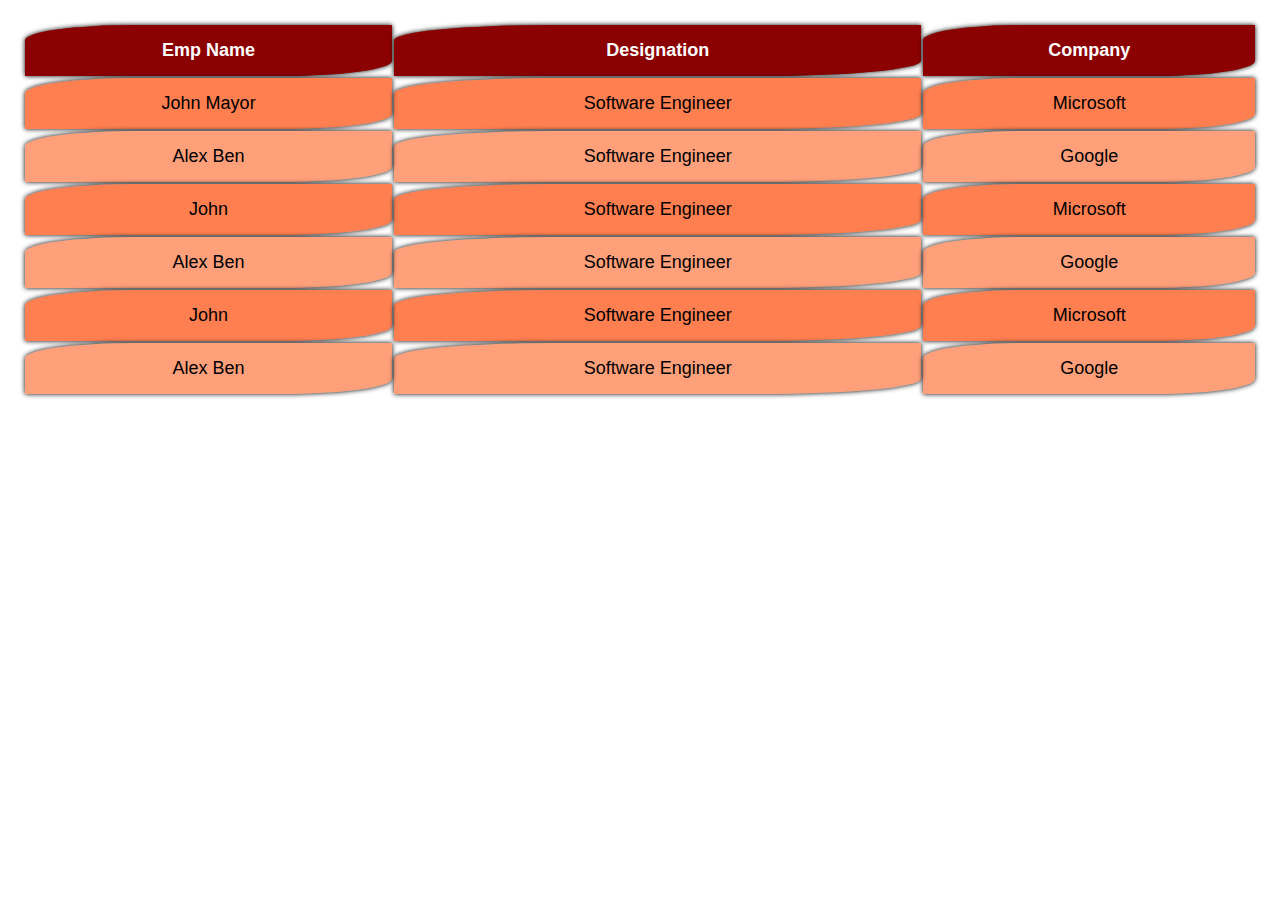
<file: CSS_Starter_Files/10_CSS_Tables.html>
<!DOCTYPE html>
<html lang="en">
<head>
    <meta charset="UTF-8">
    <title>CSS TABLES</title>
    <style>
        body{
            font-family: "Comic Sans MS", sans-serif;
        }
        table , th , td{
            border: none;
            text-align: center;
            padding: 15px;
            font-size: 18px;
        }
        table{
            width: 100%;
        }
        th{
            background-color: darkred;
            color: white;
        }
        tr:nth-child(even){
            background-color: coral;
        }
        tr:nth-child(odd){
            background-color: lightsalmon;
        }
        th , td{
            border-top-left-radius: 30%;
            border-bottom-right-radius: 30%;
            box-shadow: 0 0 5px black;
        }
        td:hover{
            background: linear-gradient(45deg,darkred,orangered);
            color: white;
            cursor: pointer;
        }
    </style>
</head>
<body>

    <!-- CUSTOM TABLE -->
    <table>
        <tr>
            <th>Emp Name</th>
            <th>Designation</th>
            <th>Company</th>
        </tr>
        <tr>
            <td>John Mayor</td>
            <td>Software Engineer</td>
            <td>Microsoft</td>
        </tr>
        <tr>
            <td>Alex Ben</td>
            <td>Software Engineer</td>
            <td>Google</td>
        </tr>
        <tr>
            <td>John</td>
            <td>Software Engineer</td>
            <td>Microsoft</td>
        </tr>
        <tr>
            <td>Alex Ben</td>
            <td>Software Engineer</td>
            <td>Google</td>
        </tr>
        <tr>
            <td>John</td>
            <td>Software Engineer</td>
            <td>Microsoft</td>
        </tr>
        <tr>
            <td>Alex Ben</td>
            <td>Software Engineer</td>
            <td>Google</td>
        </tr>
    </table>
</body>
</html>
</file>
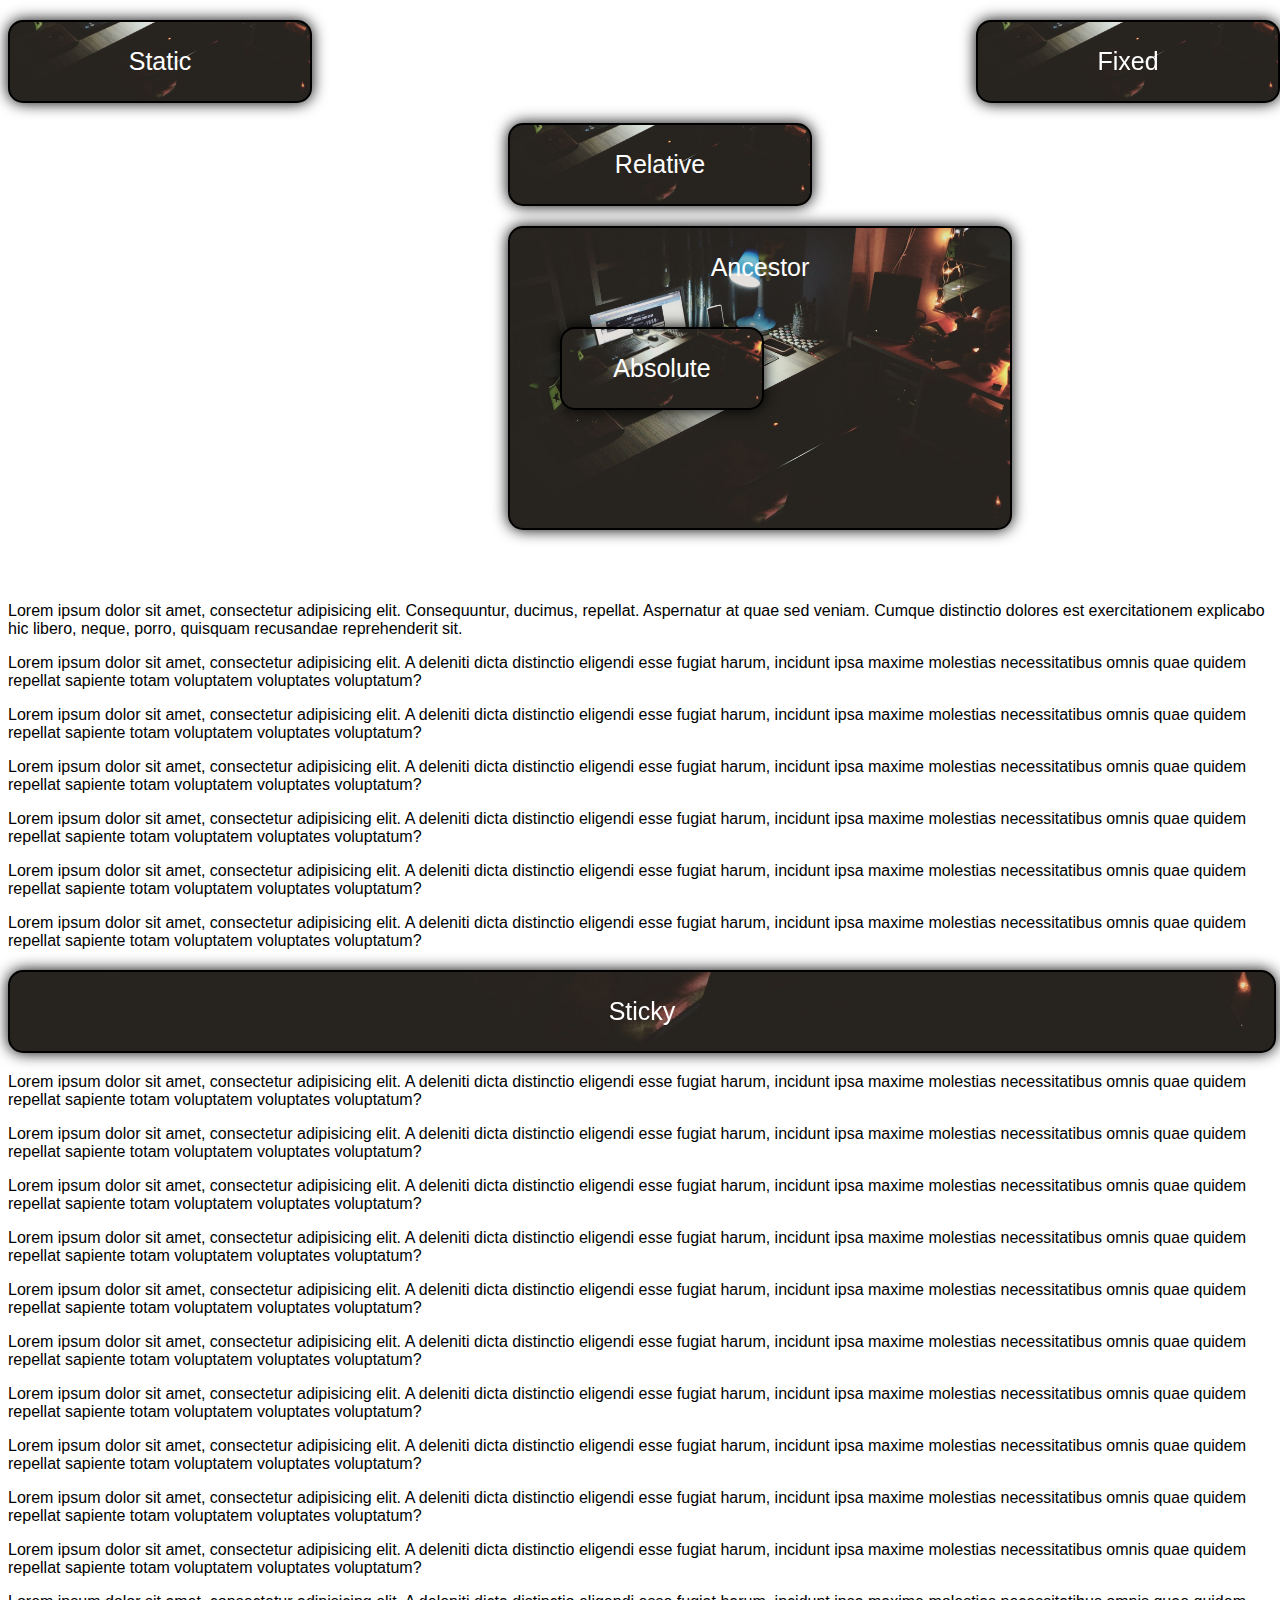
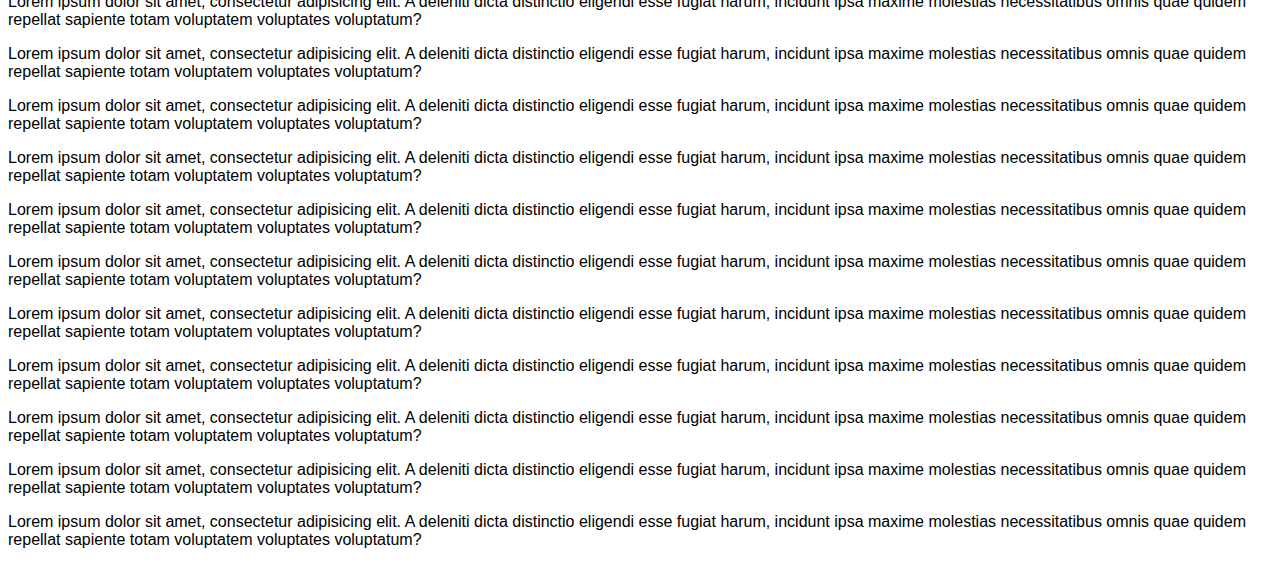
<file: CSS_Starter_Files/11_CSS_Positions.html>
<!DOCTYPE html>
<html lang="en">
<head>
    <meta charset="UTF-8">
    <title>CSS Positions</title>
    <style>
        p{
            font-family: "Comic Sans MS", sans-serif;
        }
        div{
            font-family: "Comic Sans MS", sans-serif;
            background: white url("img/image6.jpeg") no-repeat scroll bottom;
            background-size: cover;
            font-size: 25px;
            border: 2px solid black;
            width: 300px;
            color: white;
            text-align: center;
            margin: 20px 0 20px 0;
            box-shadow: 0 0 15px black;
            border-radius: 15px;
        }
        .static{
            position: static;
            left: 100px;
            top: 200px;
         }

        .relative{
            position: relative;
            left: 500px;
        }

        .ancestor{
            width: 500px;
            height: 300px;
            position: relative;
            left: 500px;
        }

        .absolute{
            width: 200px;
            position: absolute;
            left: 50px;
        }

        .fixed{
            position: fixed;
            top: 0;
            right: 0;
        }

        .sticky{
           width: 100%;
           position: sticky;
            top: 0;
        }


    </style>
</head>
<body>

    <div class="static">
        <p>Static</p>
    </div>

    <div class="relative">
        <p>Relative</p>
    </div>


    <div class="ancestor">
        <p>Ancestor</p>
       <div class="absolute">
           <p>Absolute</p>
       </div>
    </div>

    <br><br>

    <div class="fixed">
        <p>Fixed</p>
    </div>

    <p>Lorem ipsum dolor sit amet, consectetur adipisicing elit. Consequuntur, ducimus, repellat. Aspernatur at quae sed veniam. Cumque distinctio dolores est exercitationem explicabo hic libero, neque, porro, quisquam recusandae reprehenderit sit.</p>
    <p>Lorem ipsum dolor sit amet, consectetur adipisicing elit. A deleniti dicta distinctio eligendi esse fugiat harum, incidunt ipsa maxime molestias necessitatibus omnis quae quidem repellat sapiente totam voluptatem voluptates voluptatum?</p>
    <p>Lorem ipsum dolor sit amet, consectetur adipisicing elit. A deleniti dicta distinctio eligendi esse fugiat harum, incidunt ipsa maxime molestias necessitatibus omnis quae quidem repellat sapiente totam voluptatem voluptates voluptatum?</p>
    <p>Lorem ipsum dolor sit amet, consectetur adipisicing elit. A deleniti dicta distinctio eligendi esse fugiat harum, incidunt ipsa maxime molestias necessitatibus omnis quae quidem repellat sapiente totam voluptatem voluptates voluptatum?</p>
    <p>Lorem ipsum dolor sit amet, consectetur adipisicing elit. A deleniti dicta distinctio eligendi esse fugiat harum, incidunt ipsa maxime molestias necessitatibus omnis quae quidem repellat sapiente totam voluptatem voluptates voluptatum?</p>
    <p>Lorem ipsum dolor sit amet, consectetur adipisicing elit. A deleniti dicta distinctio eligendi esse fugiat harum, incidunt ipsa maxime molestias necessitatibus omnis quae quidem repellat sapiente totam voluptatem voluptates voluptatum?</p>
    <p>Lorem ipsum dolor sit amet, consectetur adipisicing elit. A deleniti dicta distinctio eligendi esse fugiat harum, incidunt ipsa maxime molestias necessitatibus omnis quae quidem repellat sapiente totam voluptatem voluptates voluptatum?</p>

    <div class="sticky">
        <p>Sticky</p>
    </div>

    <p>Lorem ipsum dolor sit amet, consectetur adipisicing elit. A deleniti dicta distinctio eligendi esse fugiat harum, incidunt ipsa maxime molestias necessitatibus omnis quae quidem repellat sapiente totam voluptatem voluptates voluptatum?</p>
    <p>Lorem ipsum dolor sit amet, consectetur adipisicing elit. A deleniti dicta distinctio eligendi esse fugiat harum, incidunt ipsa maxime molestias necessitatibus omnis quae quidem repellat sapiente totam voluptatem voluptates voluptatum?</p>
    <p>Lorem ipsum dolor sit amet, consectetur adipisicing elit. A deleniti dicta distinctio eligendi esse fugiat harum, incidunt ipsa maxime molestias necessitatibus omnis quae quidem repellat sapiente totam voluptatem voluptates voluptatum?</p>
    <p>Lorem ipsum dolor sit amet, consectetur adipisicing elit. A deleniti dicta distinctio eligendi esse fugiat harum, incidunt ipsa maxime molestias necessitatibus omnis quae quidem repellat sapiente totam voluptatem voluptates voluptatum?</p>
    <p>Lorem ipsum dolor sit amet, consectetur adipisicing elit. A deleniti dicta distinctio eligendi esse fugiat harum, incidunt ipsa maxime molestias necessitatibus omnis quae quidem repellat sapiente totam voluptatem voluptates voluptatum?</p>
    <p>Lorem ipsum dolor sit amet, consectetur adipisicing elit. A deleniti dicta distinctio eligendi esse fugiat harum, incidunt ipsa maxime molestias necessitatibus omnis quae quidem repellat sapiente totam voluptatem voluptates voluptatum?</p>
    <p>Lorem ipsum dolor sit amet, consectetur adipisicing elit. A deleniti dicta distinctio eligendi esse fugiat harum, incidunt ipsa maxime molestias necessitatibus omnis quae quidem repellat sapiente totam voluptatem voluptates voluptatum?</p>
    <p>Lorem ipsum dolor sit amet, consectetur adipisicing elit. A deleniti dicta distinctio eligendi esse fugiat harum, incidunt ipsa maxime molestias necessitatibus omnis quae quidem repellat sapiente totam voluptatem voluptates voluptatum?</p>
    <p>Lorem ipsum dolor sit amet, consectetur adipisicing elit. A deleniti dicta distinctio eligendi esse fugiat harum, incidunt ipsa maxime molestias necessitatibus omnis quae quidem repellat sapiente totam voluptatem voluptates voluptatum?</p>
    <p>Lorem ipsum dolor sit amet, consectetur adipisicing elit. A deleniti dicta distinctio eligendi esse fugiat harum, incidunt ipsa maxime molestias necessitatibus omnis quae quidem repellat sapiente totam voluptatem voluptates voluptatum?</p>
    <p>Lorem ipsum dolor sit amet, consectetur adipisicing elit. A deleniti dicta distinctio eligendi esse fugiat harum, incidunt ipsa maxime molestias necessitatibus omnis quae quidem repellat sapiente totam voluptatem voluptates voluptatum?</p>
    <p>Lorem ipsum dolor sit amet, consectetur adipisicing elit. A deleniti dicta distinctio eligendi esse fugiat harum, incidunt ipsa maxime molestias necessitatibus omnis quae quidem repellat sapiente totam voluptatem voluptates voluptatum?</p>
    <p>Lorem ipsum dolor sit amet, consectetur adipisicing elit. A deleniti dicta distinctio eligendi esse fugiat harum, incidunt ipsa maxime molestias necessitatibus omnis quae quidem repellat sapiente totam voluptatem voluptates voluptatum?</p>
    <p>Lorem ipsum dolor sit amet, consectetur adipisicing elit. A deleniti dicta distinctio eligendi esse fugiat harum, incidunt ipsa maxime molestias necessitatibus omnis quae quidem repellat sapiente totam voluptatem voluptates voluptatum?</p>
    <p>Lorem ipsum dolor sit amet, consectetur adipisicing elit. A deleniti dicta distinctio eligendi esse fugiat harum, incidunt ipsa maxime molestias necessitatibus omnis quae quidem repellat sapiente totam voluptatem voluptates voluptatum?</p>
    <p>Lorem ipsum dolor sit amet, consectetur adipisicing elit. A deleniti dicta distinctio eligendi esse fugiat harum, incidunt ipsa maxime molestias necessitatibus omnis quae quidem repellat sapiente totam voluptatem voluptates voluptatum?</p>
    <p>Lorem ipsum dolor sit amet, consectetur adipisicing elit. A deleniti dicta distinctio eligendi esse fugiat harum, incidunt ipsa maxime molestias necessitatibus omnis quae quidem repellat sapiente totam voluptatem voluptates voluptatum?</p>
    <p>Lorem ipsum dolor sit amet, consectetur adipisicing elit. A deleniti dicta distinctio eligendi esse fugiat harum, incidunt ipsa maxime molestias necessitatibus omnis quae quidem repellat sapiente totam voluptatem voluptates voluptatum?</p>
    <p>Lorem ipsum dolor sit amet, consectetur adipisicing elit. A deleniti dicta distinctio eligendi esse fugiat harum, incidunt ipsa maxime molestias necessitatibus omnis quae quidem repellat sapiente totam voluptatem voluptates voluptatum?</p>
    <p>Lorem ipsum dolor sit amet, consectetur adipisicing elit. A deleniti dicta distinctio eligendi esse fugiat harum, incidunt ipsa maxime molestias necessitatibus omnis quae quidem repellat sapiente totam voluptatem voluptates voluptatum?</p>
    <p>Lorem ipsum dolor sit amet, consectetur adipisicing elit. A deleniti dicta distinctio eligendi esse fugiat harum, incidunt ipsa maxime molestias necessitatibus omnis quae quidem repellat sapiente totam voluptatem voluptates voluptatum?</p>




</body>
</html>
</file>
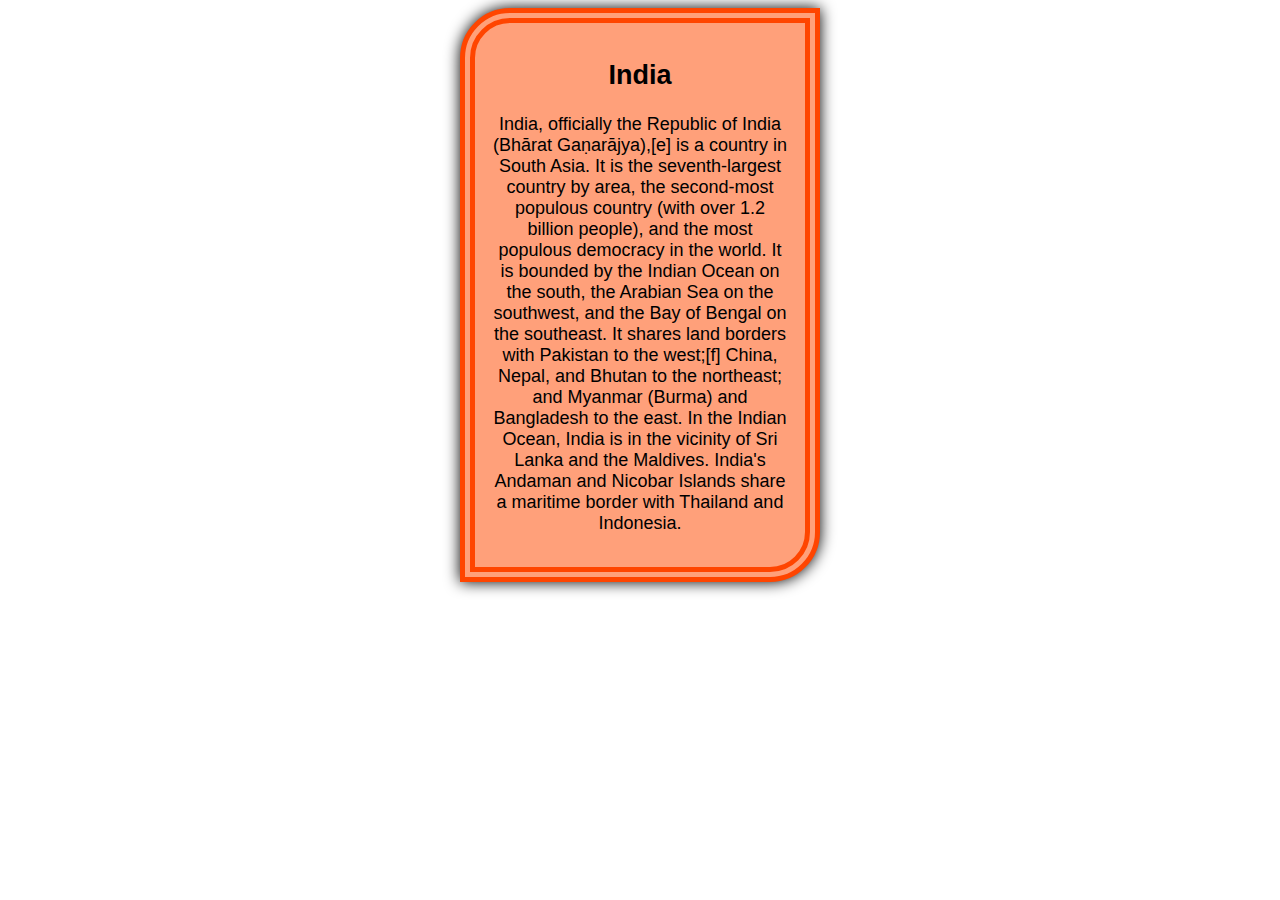
<file: CSS_Starter_Files/12_CSS_BOX_Model.html>
<!DOCTYPE html>
<html lang="en">
<head>
    <meta charset="UTF-8">
    <title>BoxModel</title>
    <style>
        #india{
            border: 15px double orangered;
            width: 300px;
            text-align: center;
            background-color: lightsalmon;
            font-family: "Old English Text MT",sans-serif;
            font-size: 18px;
            padding: 15px;
            box-shadow: 0 0 15px black;
            border-top-left-radius: 50px;
            border-bottom-right-radius: 50px;
            margin: auto;
        }
    </style>
</head>
<body>

<div id="india">
    <h2>India</h2>
    <p>
        India, officially the Republic of India (Bhārat Gaṇarājya),[e] is a country in South Asia. It is the
        seventh-largest
        country by area, the second-most populous country (with over 1.2 billion people), and the most populous
        democracy
        in the world. It is bounded by the Indian Ocean on the south, the Arabian Sea on the southwest, and the Bay of
        Bengal on the southeast. It shares land borders with Pakistan to the west;[f] China, Nepal, and Bhutan to
        the northeast; and Myanmar (Burma) and Bangladesh to the east. In the Indian Ocean, India is in the vicinity
        of Sri Lanka and the Maldives. India's Andaman and Nicobar Islands share a maritime border with Thailand and
        Indonesia.
    </p>
</div>


</body>
</html>
</file>
